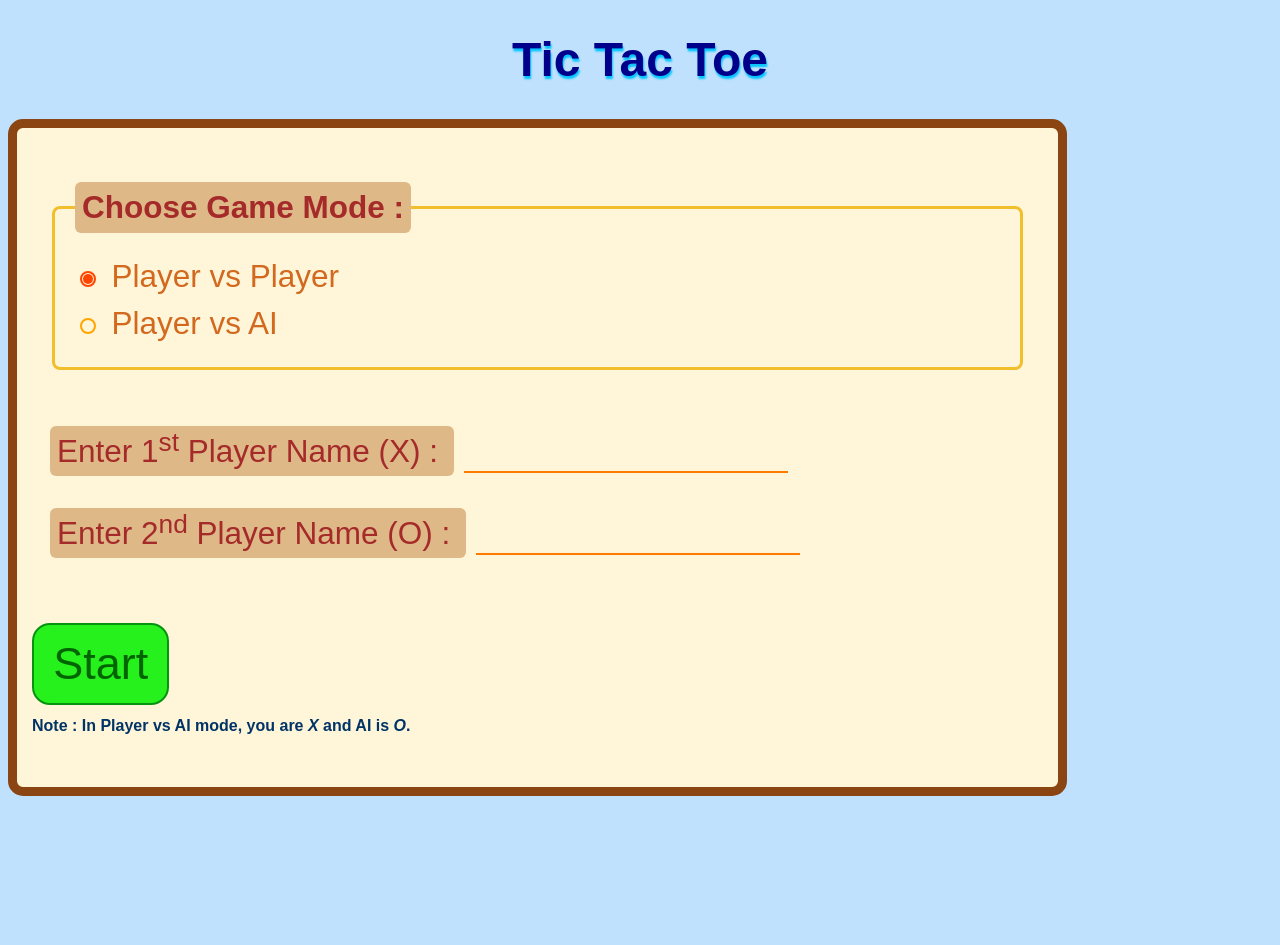
<file: index.html>
<!DOCTYPE html>
<html lang="en">
  <head>
    <meta charset="utf-8" />
    <meta name="viewport" content="width=device-width, initial-scale=1" />
    <title>Tic Tac Toe — Choose Mode</title>
    <link rel="stylesheet" href="index.css" />
  </head>
  <body>
    <h1>Tic Tac Toe</h1>

    <div id="home-container">
      <div id="name_container">
        <!-- Mode selection with radio buttons -->
        <div class="mode_container">
          <fieldset>
            <legend class="mode_lable game_mode_section">
              Choose Game Mode :
            </legend>

            <div>
              <input type="radio" id="pvp" name="mode" value="pvp" checked />
              <label class="mode_lable label_marginL" for="pvp"
                >Player vs Player</label
              >
            </div>

            <div>
              <input type="radio" id="ai" name="mode" value="ai" />
              <label class="mode_lable label_marginL" for="ai"
                >Player vs AI</label
              >
            </div>
          </fieldset>
        </div>

        <div class="players">
          <label id="p1home" class="P_lables first_Player" for="home_player1">
            Enter 1<sup>st</sup> Player Name (X) :
          </label>
          <input
            class="first_Player players_input_style"
            type="text"
            id="home_player1"
          />
        </div>

        <div class="players" id="p2home">
          <label class="P_lables second_Player" for="home_player2">
            Enter 2<sup>nd</sup> Player Name (O) :
          </label>
          <input
            class="second_Player players_input_style"
            type="text"
            id="home_player2"
          />
        </div>

        <div style="margin-top: 1.5rem">
          <button id="goToGame" onclick="goToGame()">Start</button>
        </div>

        <p style="margin-top: 12px; color: #003366; font-weight: 600">
          Note : In <strong>Player vs AI</strong> mode, you are <em>X</em> and
          AI is <em>O</em>.
        </p>
      </div>
    </div>

    <script>
      const modeRadios = document.querySelectorAll('input[name="mode"]');
      const p1home = document.getElementById("p1home");
      const p2home = document.getElementById("p2home");

      // Handle showing/hiding player2 input
      modeRadios.forEach((radio) => {
        radio.addEventListener("change", () => {
          if (document.getElementById("ai").checked) {
            p1home.innerText = "Enter Your Name (X) :";
            p2home.style.display = "none";
          } else {
            p1home.innerHTML = `Enter 1<sup>st</sup> Player Name (X) :`;
            p2home.style.display = "revert-layer";
          }
        });
      });

      // Initial check
      if (document.getElementById("ai").checked) p2home.style.display = "none";

      function goToGame() {
        const mode = document.querySelector('input[name="mode"]:checked').value;
        const p1 = document.getElementById("home_player1").value.trim();
        const p2 = document.getElementById("home_player2").value.trim();

        if (mode === "pvp") {
          if (!p1 || !p2) {
            alert("Please enter names for both players (Player vs Player).");
            return;
          }
        } else {
          if (!p1) {
            alert("Please enter Player name (AI will play as O).");
            return;
          }
        }

        // store values
        localStorage.setItem("ttt_mode", mode);
        localStorage.setItem("ttt_p1", p1);
        localStorage.setItem("ttt_p2", mode === "ai" ? "Computer (AI)" : p2);

        // go to game
        window.location.href = "game.html";
      }
    </script>
  </body>
</html>
</file>
<file: index.css>
body {
    background-color: #bfe1fe;
    font-family: Arial, sans-serif;
    height: 95vh;
    padding-bottom: 50px;

    font-family: "National Park", sans-serif;
}

button{
    font-family: "National Park", sans-serif;
    font-weight: 500;
}

h1 {
    font-size: 3em;
    text-align: center;
    color: darkblue;
    
    text-shadow: 1px 3px 2px rgb(4, 196, 255);
}
.gameBTNs {
    width: 20vmin;
    height: 20vmin;
    font-size: 13vmin;
    /* color: #0ab900;  ////////// #b98800 , #0086b9 , #0ab900 */
    font-family:'Gill Sans', 'Gill Sans MT', Calibri, 'Trebuchet MS', sans-serif;
    margin: 1vmin;
    border-radius: 2vmin;
    background-color: #a2e0fa;
    border: 1vmin solid #007bff;
}
#game-board {
    justify-self: center;
    background-color: darkblue;
    border-radius: 3vmin;
    padding: 1.5vmin;

    display: none;
}
.row {
    display: flex;
    justify-content: center;
}


.first_Player , .second_Player, .mode_lable{
    font-size: 3.5vmin;
}

.players_input_style{
    margin-left: 10px;
    width: 25vmax;
    background-color: #fff6d9;
    border: none;
    border-bottom: 2px solid rgb(255, 123, 0);
    color: chocolate;

    font-family: "National Park", sans-serif;
    font-weight: 600;
}

.players_input_style:focus{
    outline: none;
}

@media screen and (max-width: 745px) {
    .players_input_style{
        width: 25vmin;
    }

    .players, .mode_container{
        justify-content: start;
        width: 100%;
    }
}

@media screen and (max-width: 542px) {
    .P_lables{
        font-size: 5vmin;
        /* justify-self: anchor-center; */
    }

    .players, .mode_container{
        display: grid;
        gap: 10px;
        justify-content: center;
    }

    .first_Player , .second_Player{
        font-size: 5vmin;
        width: 100%;
    }

    .mode_lable{
        font-size: 5vmin;
    }

    .players_input_style{
        margin: 0;
    }
}

.players{
    justify-self: center;
    padding: 2vmin;
}

.mode_container{
    /* display: flex;
    justify-content: space-evenly; */

    justify-self: center;
    padding: 2vmin;
}

.P_lables{
    background-color: burlywood;
    color: brown;
    padding: 7px;
    border-radius: 6px;

    justify-self: anchor-center;
}

#name_container{
    /* background-color: rgb(251, 231, 164); */
    background-color: #fff6d9;
    border-radius: 15px;
    justify-self: center;
    width: 80%;
    padding: 4vmin 15px;

    border: 1vmin solid saddlebrown;
    /* border: 1vmin solid #ffd78a; */
}

#start-game , #resetBTN , #goToGame{
    display: block;
    justify-self: center;
    margin-top: 50px;
    padding: 1vmax 1.5vmax;
    font-size: 5vmin;
    border-radius: 2vmin;
    color: darkgreen;  
    background-color: #27f11d;
    border: 2px solid rgb(6, 148, 16);
}

#rePlayBTN{
    display: block;
    justify-self: center;
    margin-top: 50px;
    padding: 1.5vmax;
    font-size: 4vmin;
    border-radius: 3vmin;
    color: rgb(93, 100, 0);  
    background-color: #f1ed1d;
    border: 2px solid rgb(127, 148, 6);
}

#rePlayBTN:hover{
    transform: scale(1.1);
    transition-duration: 300ms;
    transition-timing-function: ease-in-out;
    border: 3px solid rgb(127, 148, 6);
}

#rePlayBTN:active{
    /* border: 5px solid rgb(127, 148, 6); */
    transform: scale(0.8);
}
#resetBTN{
    position: relative;
    bottom: 40px;
    margin: 70px 0;
}

#start-game:hover , #resetBTN:hover , #goToGame:hover{
    transform: scale(1.1);
    transition-duration: 300ms;
    transition-timing-function: ease-in-out;
    border: 3px solid rgb(6, 148, 16);
}

#start-game:active , #resetBTN:active , #goToGame:active{
    transform: scale(0.9);
    transition-duration: 500ms;
    transition-timing-function: ease-in-out;
    border: 5px solid rgb(6, 148, 16);
}

#Player-1, #Player-2, #Tie{
    font-size: 4vmin;
    padding: 2vmin;
}

#Tie{
    margin-top: 15px;
}

#current-Player{
    justify-self: center;
    padding: 3vmin;
    font-size: 4vmin;
    border-radius: 9px;
}

.show-popup {
    opacity: 1;
    transform: scale(1.05);
    animation: popup-bounce 0.40s cubic-bezier(.68,-0.55,.27,1.55);
}

@keyframes popup-bounce {
    0% {
        opacity: 0;
        transform: scale(0.7);
    }
    60% {
        opacity: 1;
        transform: scale(1.08);
    }
    80% {
        transform: scale(0.98);
    }
    100% {
        opacity: 1;
        transform: scale(1.02);
    }
}

.show-win-animation {
    animation: popup-bounce-symbol 1.5s ease-in-out infinite;
}

@keyframes popup-bounce-symbol {
    0% {
        font-size: 12vmin;
    }
    20% {
        font-size: 10vmin;
    }
    80% {
        font-size: 15vmin;
    }
    100% {
        font-size: 13vmin;
    }
}

span{
    background-color: #fcfbb5;
    color: orangered;
    padding: 1vmin 2vmin;
    border-radius: 5px;
    margin-left: 2vmin;
}


.home-container {
    text-align: center;
    background: #fff;
    padding: 30px 50px;
    border-radius: 12px;
    box-shadow: 0 4px 12px rgba(0,0,0,0.15);
}

fieldset {
    border: 3px solid #f0bf2b;
    border-radius: 8px;
    padding: 15px 20px;
    margin-bottom: 20px;
    text-align: left;
}

legend {
    font-weight: bold;
    color: #444;
}

fieldset div {
    margin: 10px 0;
}

label {
    font-size: 3vmin;
    color: chocolate;
}

.label_marginL{
    margin-left: 8px;
    font-weight: 300;
}

.game_mode_section{
    background-color: burlywood;
    color: brown;
    padding: 7px;
    border-radius: 6px;

    justify-self: anchor-center;
}

#mode-banner{
    background-color: #29b8f6;
    padding: 2vmin;
    justify-self: center;
    border-radius: 2vmin;
    color: #014894;
    font-weight: 600;
    font-size: 4vmin;
}

input[type="radio"] {
  appearance: none; 
  -webkit-appearance: none;
  width: 16px;
  height: 16px;
  border: 2px solid orange;
  border-radius: 50%;
  outline: none;
  cursor: pointer;
  position: relative;
}

input[type="radio"]:checked {
  border-color: orangered;
}

input[type="radio"]:checked::before {
  content: '';
  display: block;
  width: 10px; 
  height: 10px;
  background-color: orangered;
  border-radius: 50%;
  position: absolute;
  top: 50%;
  left: 50%;
  transform: translate(-50%, -50%);
}
</file>
